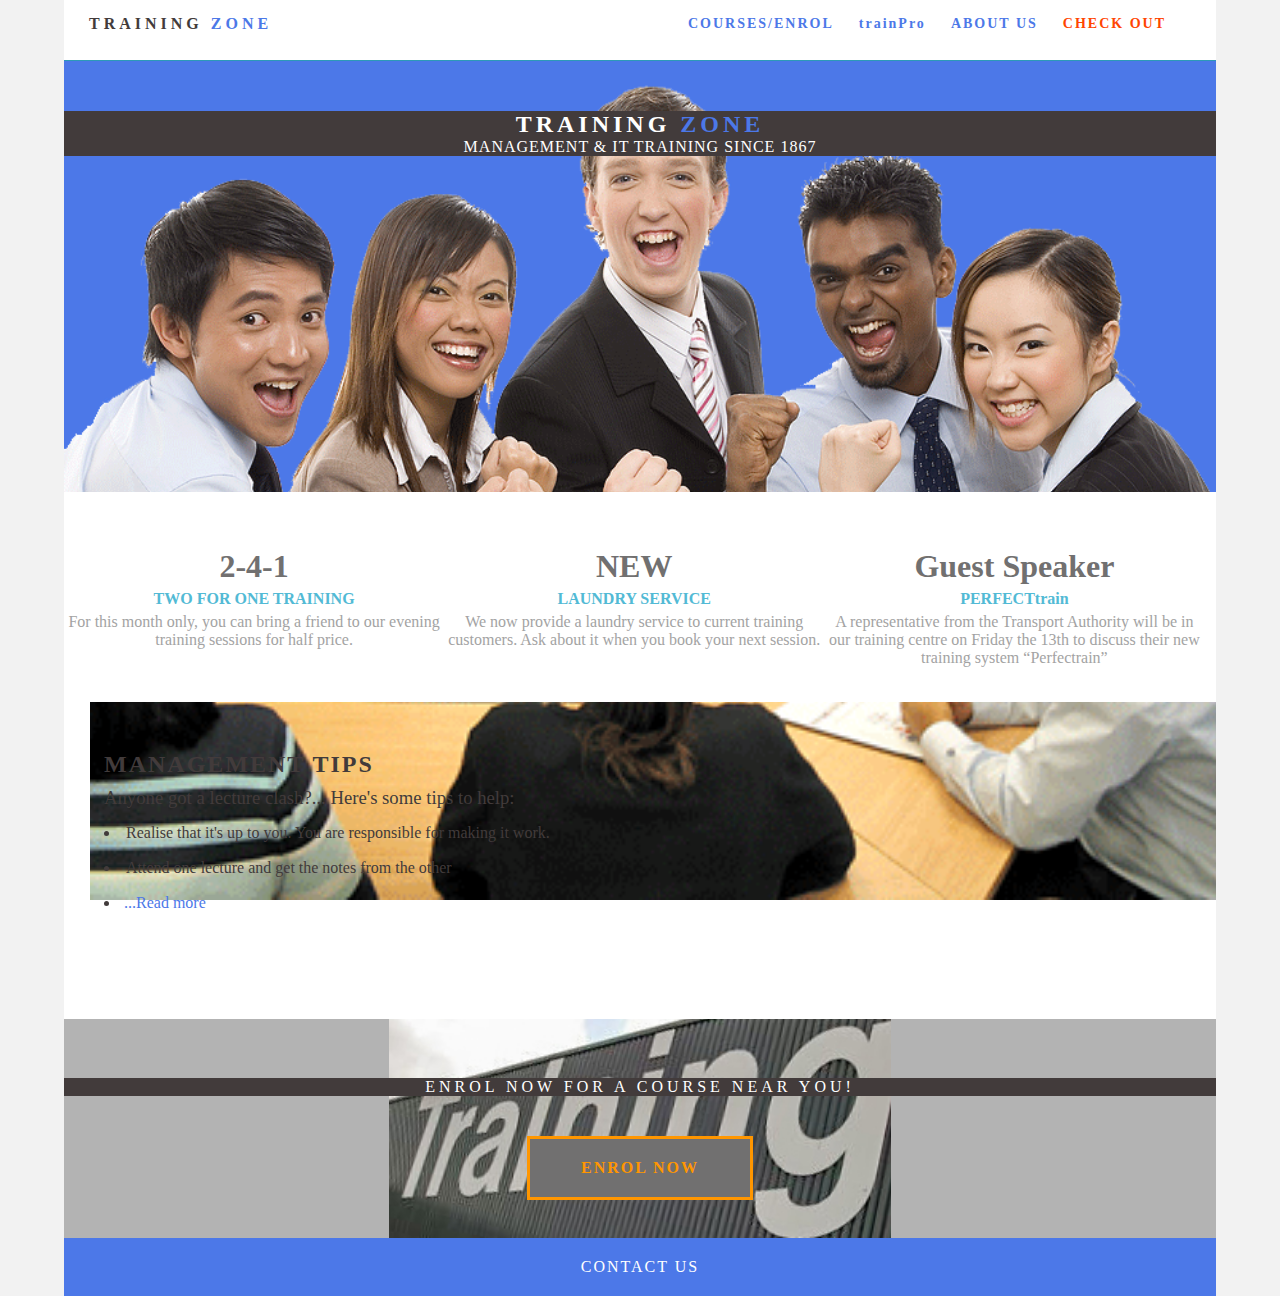
<file: index.html>
<!doctype html>
<html lang="en-US">
<head>
<meta charset="utf-8">
<meta http-equiv="X-UA-Compatible" content="IE=edge">
<meta name="viewport" content="width=device-width, initial-scale=1">
<title>trainingzone</title>
<!--The following script tag downloads a font from the Adobe Edge Web Fonts server for use within the web page. We recommend that you do not modify it.-->
<script>var __adobewebfontsappname__="dreamweaver"</script>
<script src="http://use.edgefonts.net/source-sans-pro:n2:default.js" type="text/javascript"></script>
<!-- HTML5 shim and Respond.js for IE8 support of HTML5 elements and media queries -->
<!-- WARNING: Respond.js doesn't work if you view the page via file:// -->
<!--[if lt IE 9]>
      <script src="https://oss.maxcdn.com/html5shiv/3.7.2/html5shiv.min.js"></script>
      <script src="https://oss.maxcdn.com/respond/1.4.2/respond.min.js"></script>
    <![endif]-->
<link href="singlePageTemplate.css" rel="stylesheet" type="text/css">
</head>
<body>
<!-- Main Container -->
<div class="container"> 
  <!-- Navigation -->
  <header> <a href="">
	  <h4 class="logo">TRAINING <font color="#4c78e8">ZONE</font></h4>
    </a>
    <nav>
      <ul>
        <li><a href="enrol.html">COURSES/ENROL</a></li>
        <li> <a href="trainPro.html">trainPro</a></li>
        <li> <a href="aboutUs.html">ABOUT US</a></li>          
        <li><checkOut><a href="checkOut.html">CHECK OUT</a></checkOut></li>
      </ul>
           
    </nav> 
  </header>
  <!-- Hero Section -->
  <section class="hero" id="hero">
    <h2 class="hero_header">TRAINING <font color="#4c78e8">ZONE</font></h2>
    <p class="tagline">Management & IT training since 1867</p>
  </section>
  <!-- Stats Gallery Section -->
  <div class="gallery">
    <div class="thumbnail">
      <h1 class="stats">2-4-1</h1>
      <h4>TWO FOR ONE TRAINING</h4>
      <p>For this month only, you can bring a friend to our evening training sessions for half price.</p>
    </div>
    <div class="thumbnail">
      <h1 class="stats">NEW</h1>
      <h4>LAUNDRY SERVICE</h4>
      <p>We now provide a laundry service to current training customers. Ask about it when you book your next session.</p>
    </div>
    <div class="thumbnail">
      <h1 class="stats">Guest Speaker</h1>
      <h4>PERFECTtrain</h4>
      <p>A representative from the Transport Authority will be in our training centre on Friday the 13th to discuss their new training system “Perfectrain”</p>
    </div>
  </div>
  <!-- Parallax Section -->
  <section class="banner">
    <h2 class="parallax">MANAGEMENT TIPS</h2>
    <h3 class="parallax_description"> Anyone got a lecture clash?... Here's some tips to help:</h3>
    <li class="parallax_description">Realise that it's up to you. You are responsible for making it work. </li>
    <li class="parallax_description">Attend one lecture and get the notes from the other</li>    
    <li class="parallax_description a"><a href="lifeHacks.html">...Read more</a></li>
    </section>
  <section class="gallery"><p></p></section>
  <!-- Footer Section -->
  <section class="footer_banner" id="contact">
    <h2 class="hidden">Footer Banner Section </h2>
    <p class="hero_header">ENROL NOW FOR A COURSE NEAR YOU!</p>
    <div class="button">
    	<a href="enrol.html">ENROL NOW</a></div>
  </section>
  <!-- Copyrights Section -->
  <div class="copyright"><a href="aboutUs.html#contactUs">CONTACT US</a></div>
</div>
<!-- Main Container Ends -->
</body>
</html>
</file>
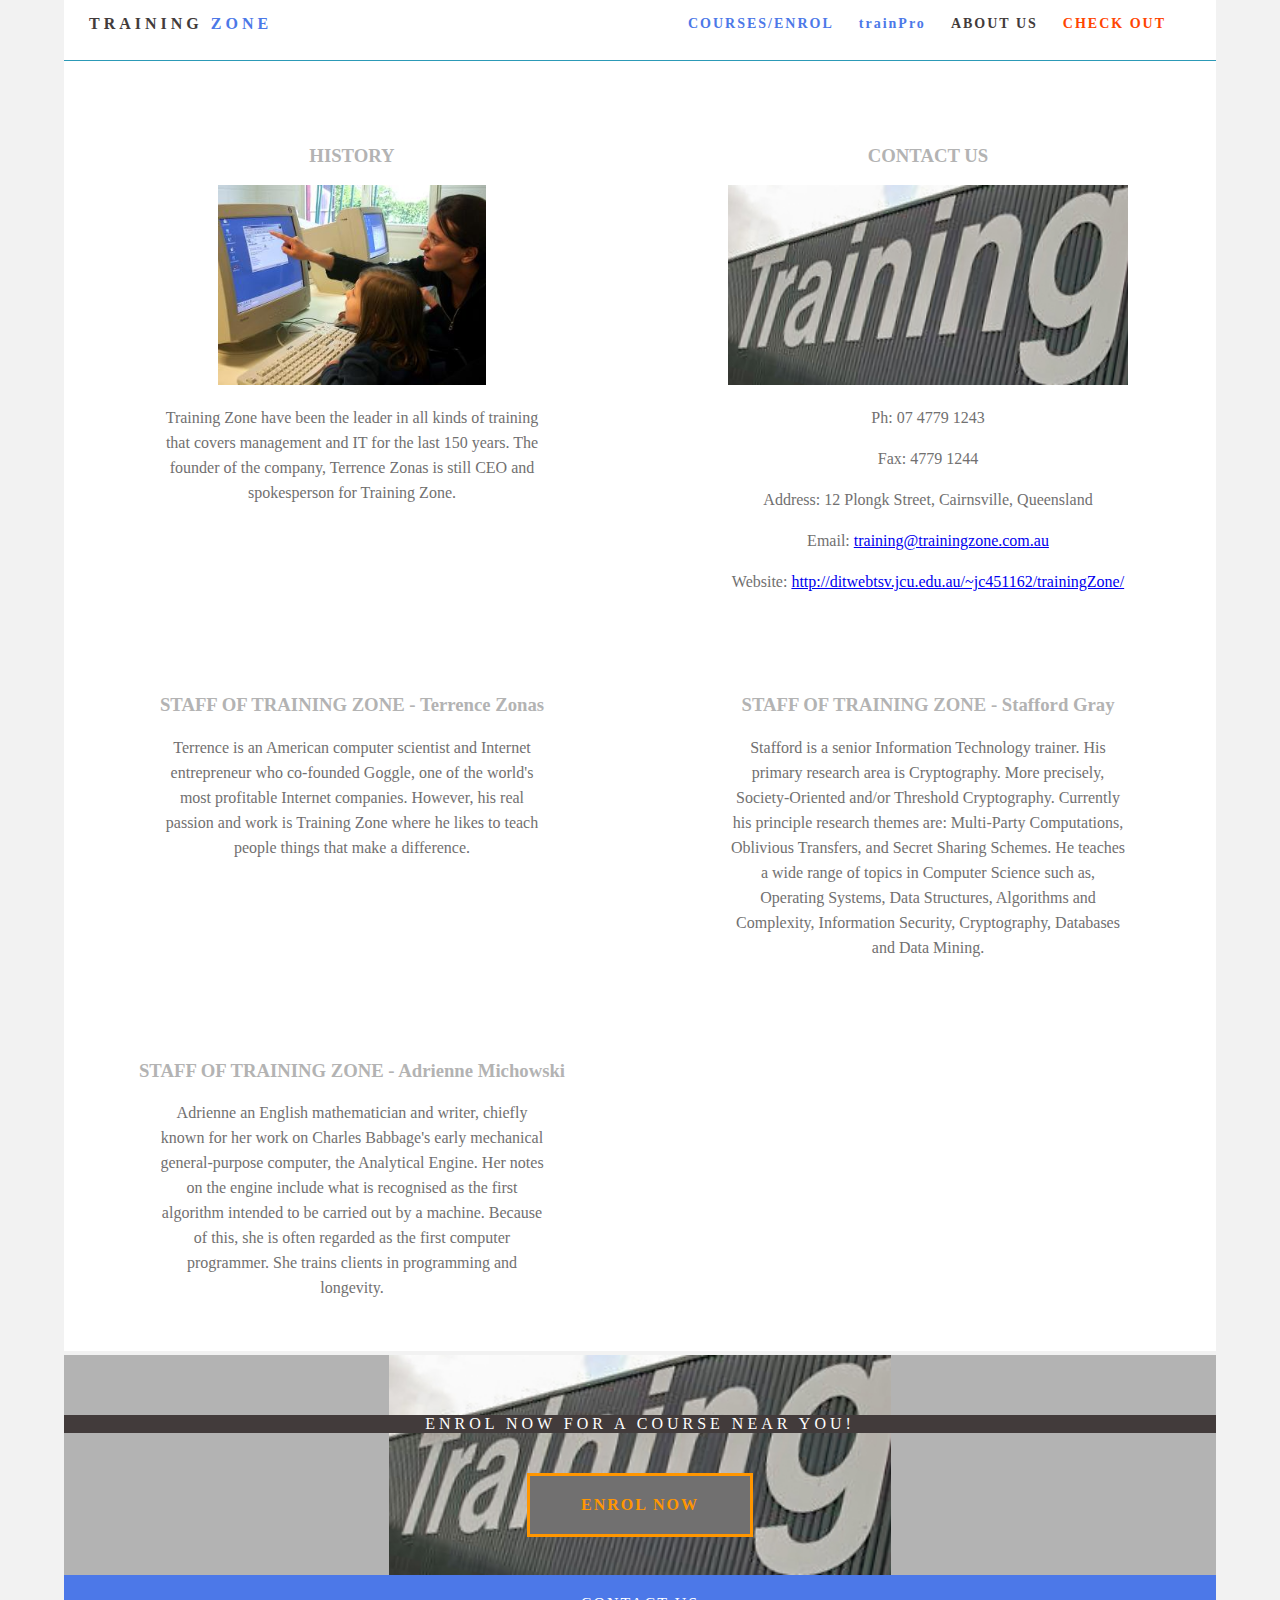
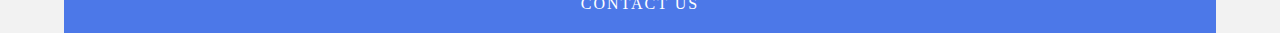
<file: aboutUs.html>
<!doctype html>
<html lang="en-US">
<head>
<meta charset="utf-8">
<meta http-equiv="X-UA-Compatible" content="IE=edge">
<meta name="viewport" content="width=device-width, initial-scale=1">
<title>trainingzone</title>
<!--The following script tag downloads a font from the Adobe Edge Web Fonts server for use within the web page. We recommend that you do not modify it.-->
<script>var __adobewebfontsappname__="dreamweaver"</script>
<script src="http://use.edgefonts.net/source-sans-pro:n2:default.js" type="text/javascript"></script>
<!-- HTML5 shim and Respond.js for IE8 support of HTML5 elements and media queries -->
<!-- WARNING: Respond.js doesn't work if you view the page via file:// -->
<!--[if lt IE 9]>
      <script src="https://oss.maxcdn.com/html5shiv/3.7.2/html5shiv.min.js"></script>
      <script src="https://oss.maxcdn.com/respond/1.4.2/respond.min.js"></script>
    <![endif]-->
<link href="singlePageTemplate.css" rel="stylesheet" type="text/css">
</head>
<body>
<!-- Main Container -->
<div class="container"> 
  <!-- Navigation -->
 <header> <a href="index.html">
	  <h4 class="logo">TRAINING <font color="#4c78e8">ZONE</font></h4>
    </a>
    <nav>
      <ul>
        <li> <a href="enrol.html">COURSES/ENROL</a></li>
        <li><a href="trainPro.html">trainPro</a></li>
        <li><active><a href="aboutUs.html">ABOUT US</a><active></li>          
        <li><checkOut><a href="checkOut.html">CHECK OUT</a></checkOut></li>
      </ul>
           
    </nav> 
  </header>
 
  <!-- About Section -->
   <!-- More Info Section -->
  <footer>
    <article class="footer_column">
      <h3>HISTORY</h3>
      <img src="images/ourTrainers1.jpg" alt="" class="cards"/>
      <p>Training Zone have been the leader in all kinds of training that covers management and IT for the last 150 years. The founder of the company, Terrence Zonas is still CEO and spokesperson for Training Zone.</p>
    </article>
    <article class="footer_column">
      <h3><a name=contactUs>CONTACT US</a></h3>
      <img src="images/trainingZoneHq.jpg" alt="" class="cards"/>
      <p>Ph: 07 4779 1243</p>
      <p>Fax: 4779 1244</p>
		<p>Address: 12 Plongk Street, Cairnsville, Queensland</p>
		<p>Email: <a href="mailto:training@trainingzone.com.au">training@trainingzone.com.au</a></p>
		<p>Website: <a href="http://ditwebtsv.jcu.edu.au/~jc451162/trainingZone/">http://ditwebtsv.jcu.edu.au/~jc451162/trainingZone/</a></p>
    </article>
    <article class="footer_column">
      <h3>STAFF OF TRAINING ZONE - Terrence Zonas</h3>
      <!--<img src="" alt="" class="cards"/>-->
      <p>Terrence is an American computer scientist and Internet entrepreneur who co-founded Goggle, one of the world's most profitable Internet companies. However, his real passion and work is Training Zone where he likes to teach people things that make a difference.</p>
    </article>
    <article class="footer_column">
      <h3>STAFF OF TRAINING ZONE - Stafford Gray</h3>
      <!--<img src="" alt="" class="cards"/>-->
      <p>Stafford is a senior Information Technology trainer. His primary research area is Cryptography. More precisely, Society-Oriented and/or Threshold Cryptography. Currently his principle research themes are: Multi-Party Computations, Oblivious Transfers, and Secret Sharing Schemes. He teaches a wide range of topics in Computer Science such as, Operating Systems, Data Structures, Algorithms and Complexity, Information Security, Cryptography, Databases and Data Mining.</p>
    </article>
    <article class="footer_column">
      <h3>STAFF OF TRAINING ZONE - Adrienne Michowski</h3>
      <!--<img src="" alt="" class="cards"/>-->
      <p>Adrienne an English mathematician and writer, chiefly known for her work on Charles Babbage's early mechanical general-purpose computer, the Analytical Engine. Her notes on the engine include what is recognised as the first algorithm intended to be carried out by a machine. Because of this, she is often regarded as the first computer programmer. She trains clients in programming and longevity.</p>
    </article>
    
  </footer>
    <!-- Footer Section -->
  <section class="footer_banner" id="contact">
    <h2 class="hidden">Footer Banner Section </h2>
    <p class="hero_header">ENROL NOW FOR A COURSE NEAR YOU!</p>
    <div class="button">
    	<a href="enrol.html">ENROL NOW</a></div>
  </section>
  <!-- Copyrights Section -->
  <div class="copyright"><a href="aboutUs.html#contactUs">CONTACT US</a></div>
</div>
<!-- Main Container Ends -->
</body>
</html>
</file>
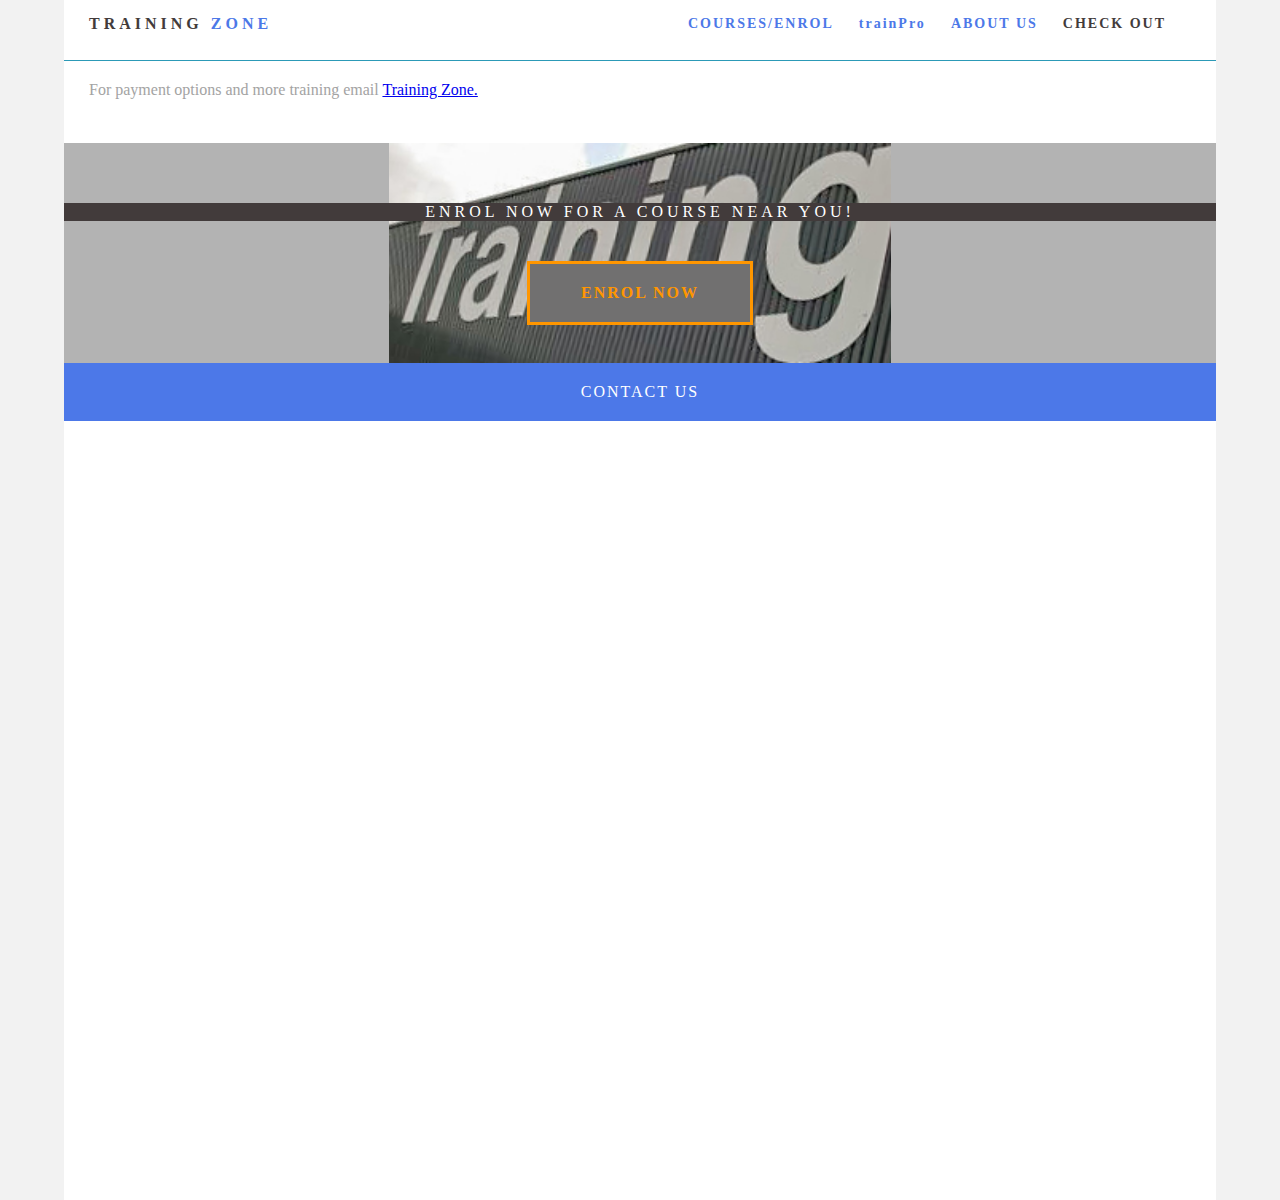
<file: checkOut.html>
<!doctype html>
<html lang="en-US">
<head>
<meta charset="utf-8">
<meta http-equiv="X-UA-Compatible" content="IE=edge">
<meta name="viewport" content="width=device-width, initial-scale=1">
<title>trainingzone</title>
<!--The following script tag downloads a font from the Adobe Edge Web Fonts server for use within the web page. We recommend that you do not modify it.-->
<script>var __adobewebfontsappname__="dreamweaver"</script>
<script src="http://use.edgefonts.net/source-sans-pro:n2:default.js" type="text/javascript"></script>
<!-- HTML5 shim and Respond.js for IE8 support of HTML5 elements and media queries -->
<!-- WARNING: Respond.js doesn't work if you view the page via file:// -->
<!--[if lt IE 9]>
      <script src="https://oss.maxcdn.com/html5shiv/3.7.2/html5shiv.min.js"></script>
      <script src="https://oss.maxcdn.com/respond/1.4.2/respond.min.js"></script>
    <![endif]-->
<link href="singlePageTemplate.css" rel="stylesheet" type="text/css">
</head>
<body>
<!-- Main Container -->
<div class="container"> 
  <!-- Navigation -->
  <header> <a href="index.html">
	  <h4 class="logo">TRAINING <font color="#4c78e8">ZONE</font></h4>
    </a>
    <nav>
      <ul>
        <li> <a href="enrol.html">COURSES/ENROL</a></li>
        <li><a href="trainPro.html">trainPro</a></li>
        <li><a href="aboutUs.html">ABOUT US</a></li>          
        <li><active><a href="checkOut.html">CHECK OUT</a></active></li>
      </ul>
           
    </nav> 
  </header>
		<section class="textPage"><p>For payment options and more training email <a href="aboutUs.html#contactUs">Training Zone.</a>
 </p></section>
   <!-- Footer Section -->
  <section class="footer_banner" id="contact">
    <h2 class="hidden">Footer Banner Section </h2>
    <p class="hero_header">ENROL NOW FOR A COURSE NEAR YOU!</p>
    <div class="button">
    	<a href="enrol.html">ENROL NOW</a></div>
  </section>
  <!-- Copyrights Section -->
  <div class="copyright"><a href="aboutUs.html#contactUs">CONTACT US</a></div>
</div>
<!-- Main Container Ends -->
</body>
</html>
</file>
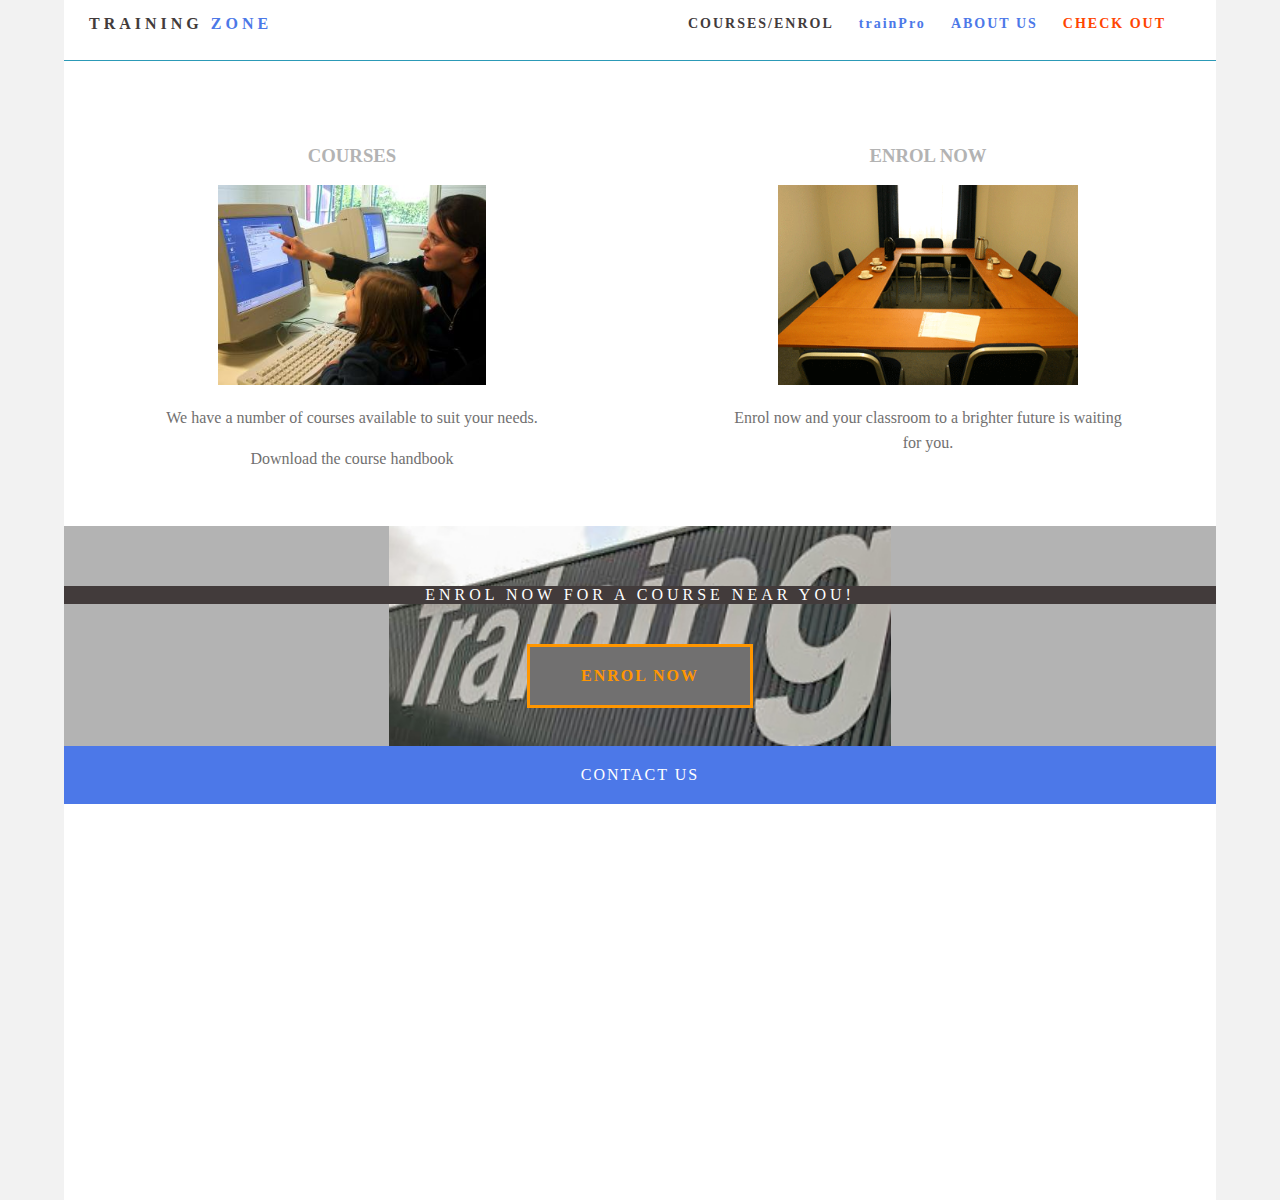
<file: enrol.html>
<!doctype html>
<html lang="en-US">
<head>
<meta charset="utf-8">
<meta http-equiv="X-UA-Compatible" content="IE=edge">
<meta name="viewport" content="width=device-width, initial-scale=1">
<title>trainingzone</title>
<!--The following script tag downloads a font from the Adobe Edge Web Fonts server for use within the web page. We recommend that you do not modify it.-->
<script>var __adobewebfontsappname__="dreamweaver"</script>
<script src="http://use.edgefonts.net/source-sans-pro:n2:default.js" type="text/javascript"></script>
<!-- HTML5 shim and Respond.js for IE8 support of HTML5 elements and media queries -->
<!-- WARNING: Respond.js doesn't work if you view the page via file:// -->
<!--[if lt IE 9]>
      <script src="https://oss.maxcdn.com/html5shiv/3.7.2/html5shiv.min.js"></script>
      <script src="https://oss.maxcdn.com/respond/1.4.2/respond.min.js"></script>
    <![endif]-->
<link href="singlePageTemplate.css" rel="stylesheet" type="text/css">
</head>
<body>
<!-- Main Container -->
<div class="container"> 
  <!-- Navigation -->
  <header> <a href="index.html">
	  <h4 class="logo">TRAINING <font color="#4c78e8">ZONE</font></h4>
    </a>
    <nav>
      <ul>
        <li><active> <a href="enrol.html">COURSES/ENROL</a></active></li>
        <li><a href="trainPro.html">trainPro</a></li>
        <li><a href="aboutUs.html">ABOUT US</a></li>          
        <li><checkOut><a href="checkOut.html">CHECK OUT</a></checkOut></li>
      </ul>
           
    </nav> 
  </header>
  <!-- Hero Section 
  <section class="hero" id="hero">
    <h2 class="hero_header">TRAINING <font color="#4c78e8">ZONE</font></h2>
    <p class="tagline">Management & IT training since 1867</p>
  </section>-->
  <!-- About Section -->
  <!--<section class="about" id="about">
    <h2 class="hidden">About</h2>
    <p class="text_column">Lorem ipsum dolor sit amet, consectetur adipisicing elit, sed do eiusmod tempor incididunt ut labore et dolore magna aliqua. Ut enim ad minim veniam, quis nostrud exercitation ullamco laboris nisi ut aliquip ex ea commodo consequat. Duis aute irure dolor in reprehenderit in voluptate velit esse cillum dolore eu fugiat nulla pariatur. </p>
    <p class="text_column">Lorem ipsum dolor sit amet, consectetur adipisicing elit, sed do eiusmod tempor incididunt ut labore et dolore magna aliqua. Ut enim ad minim veniam, quis nostrud exercitation ullamco laboris nisi ut aliquip ex ea commodo consequat. Duis aute irure dolor in reprehenderit in voluptate velit esse cillum dolore eu fugiat nulla pariatur. </p>
    <p class="text_column">Lorem ipsum dolor sit amet, consectetur adipisicing elit, sed do eiusmod tempor incididunt ut labore et dolore magna aliqua. Ut enim ad minim veniam, quis nostrud exercitation ullamco laboris nisi ut aliquip ex ea commodo consequat. Duis aute irure dolor in reprehenderit in voluptate velit esse cillum dolore eu fugiat nulla pariatur. </p>
  </section>-->
  <!-- Stats Gallery Section -->
  <!--<div class="gallery">
    <div class="thumbnail">
      <h1 class="stats">2-4-1</h1>
      <h4>TWO FOR ONE TRAINING</h4>
      <p>For this month only, you can bring a friend to our evening training sessions for half price.</p>
    </div>
    <div class="thumbnail">
      <h1 class="stats">NEW</h1>
      <h4>LAUNDRY SERVICE</h4>
      <p>We now provide a laundry service to current training customers. Ask about it when you book your next session.</p>
    </div>
    <div class="thumbnail">
      <h1 class="stats">Guest Speaker</h1>
      <h4>PERFECTtrain</h4>
      <p>A representative from the Transport Authority will be in our training centre on Friday the 13th to discuss their new training system “Perfectrain”</p>
    </div>
  </div>-->
  <!-- Parallax Section -->
  <!--<section class="banner">
    <h2 class="parallax">MANAGEMENT TIPS</h2>
    <h3 class="parallax_description"> Anyone got a lecture clash?... Some tips to help</h3>
    <li class="parallax_description">Realise that it's up to you. You are responsible for making it work. </li>
    <li class="parallax_description">Attend one lecture and get the notes from the other</li>    
    <li class="parallax_description a"><a href="lifeHacks.html">...Read more</a></li>
    </section>-->
  <!-- More Info Section -->
  <footer>
    <article class="footer_column">
      <h3>COURSES</h3>
      <!--<img src="images/ourTrainers1.jpg" alt="" width="400" height="200" class="cards"/>-->
      <img src="images/ourTrainers1.jpg" alt="" class="cards"/>
      <p>We have a number of courses available to suit your needs.</p>
      <p>Download the course handbook</p>
    </article>
    <article class="footer_column">
      <h3>ENROL NOW</h3>
      <!--<img src="images/trainingRoom.gif" alt="" width="400" height="200" class="cards"/>-->
      <img src="images/trainingRoom.gif" alt="" class="cards"/>
      <p>Enrol now and your classroom to a brighter future is waiting for you. </p>
    </article>
  </footer>
    <!-- Footer Section -->
  <section class="footer_banner" id="contact">
    <h2 class="hidden">Footer Banner Section </h2>
    <p class="hero_header">ENROL NOW FOR A COURSE NEAR YOU!</p>
    <div class="button">
    	<a href="enrol.html">ENROL NOW</a></div>
  </section>
  <!-- Copyrights Section -->
  <div class="copyright"><a href="aboutUs.html#contactUs">CONTACT US</a></div>
</div>
<!-- Main Container Ends -->
</body>
</html>
</file>
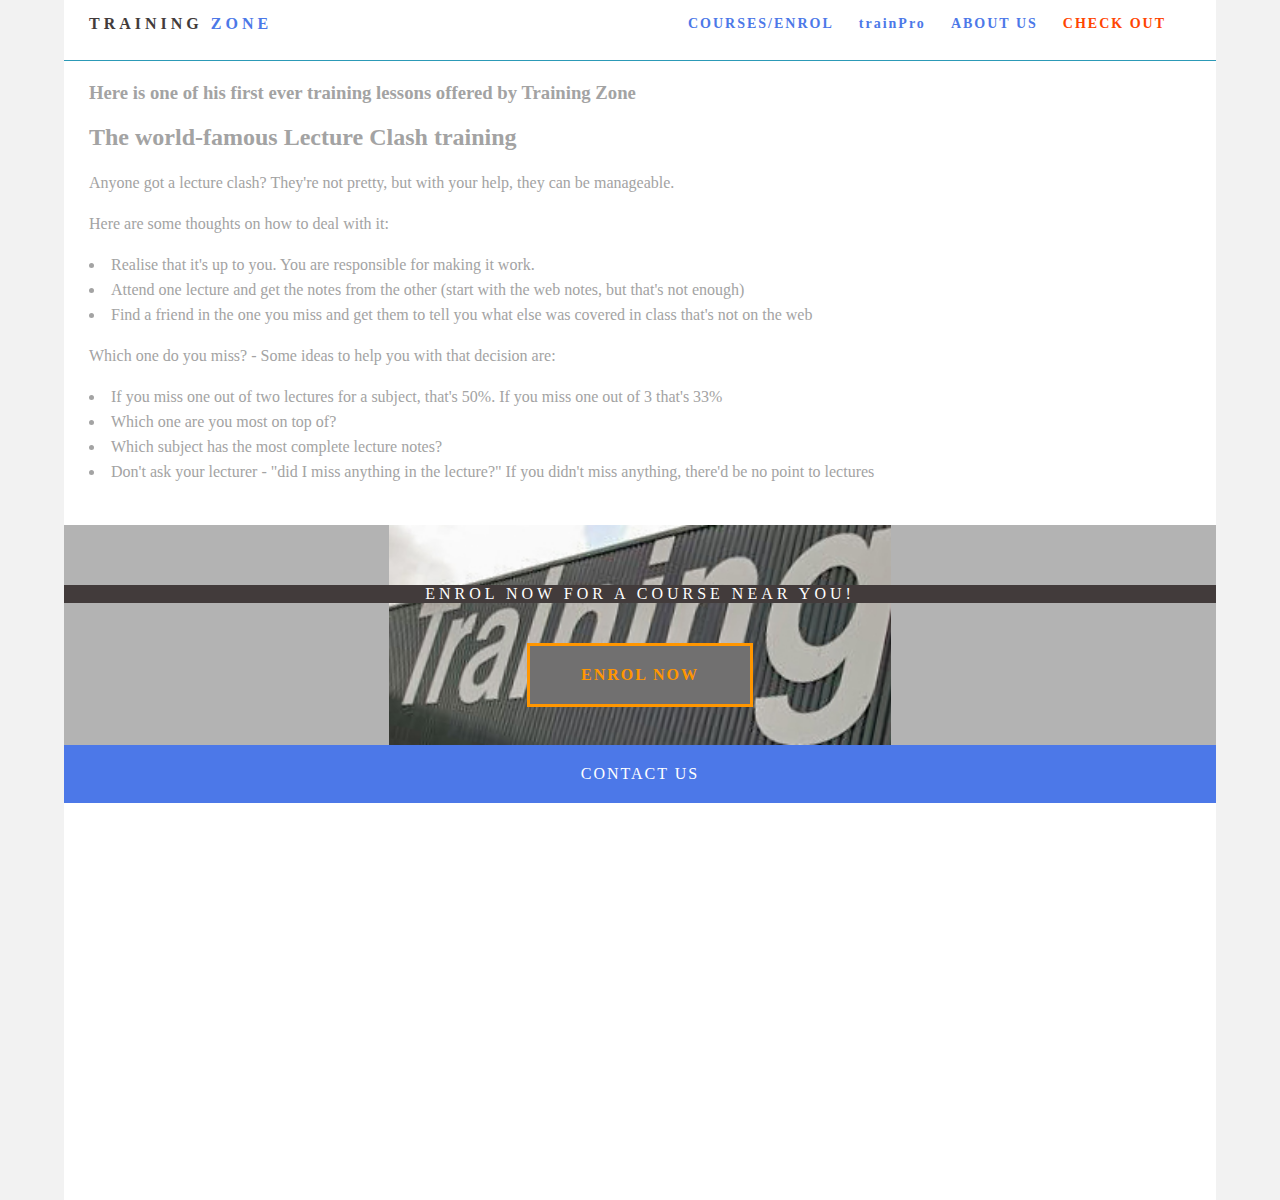
<file: lifeHacks.html>
<!doctype html>
<html lang="en-US">
<head>
<meta charset="utf-8">
<meta http-equiv="X-UA-Compatible" content="IE=edge">
<meta name="viewport" content="width=device-width, initial-scale=1">
<title>trainingzone</title>
<!--The following script tag downloads a font from the Adobe Edge Web Fonts server for use within the web page. We recommend that you do not modify it.-->
<script>var __adobewebfontsappname__="dreamweaver"</script>
<script src="http://use.edgefonts.net/source-sans-pro:n2:default.js" type="text/javascript"></script>
<!-- HTML5 shim and Respond.js for IE8 support of HTML5 elements and media queries -->
<!-- WARNING: Respond.js doesn't work if you view the page via file:// -->
<!--[if lt IE 9]>
      <script src="https://oss.maxcdn.com/html5shiv/3.7.2/html5shiv.min.js"></script>
      <script src="https://oss.maxcdn.com/respond/1.4.2/respond.min.js"></script>
    <![endif]-->
<link href="singlePageTemplate.css" rel="stylesheet" type="text/css">
</head>
<body>
<!-- Main Container -->
<div class="container"> 
  <!-- Navigation -->
  <header> <a href="index.html">
	  <h4 class="logo">TRAINING <font color="#4c78e8">ZONE</font></h4>
    </a>
    <nav>
      <ul>
        <li> <a href="enrol.html">COURSES/ENROL</a></li>
        <li><a href="trainPro.html">trainPro</a></li>
        <li><a href="aboutUs.html">ABOUT US</a></li>          
        <li><checkOut><a href="checkOut.html">CHECK OUT</a></checkOut></li>
      </ul>
           
    </nav> 
  </header>
	<section class="textPage"><H3>Here is one of his first ever training lessons offered by Training Zone</H3><H2>The world-famous Lecture Clash training</H2>
	  	<p>Anyone got a lecture clash? They're not pretty, but with your help, they can be manageable.</p>
	  	<p>Here are some thoughts on how to deal with it: 
		<li>Realise that it's up to you. You are responsible for making it work.</li>
		<li>Attend one lecture and get the notes from the other (start with the web notes, but that's not enough)</li>
		<li>Find a friend in the one you miss and get them to tell you what else was covered in class that's not on the web</li></p>
		<p>Which one do you miss? - Some ideas to help you with that decision are: 
		<li>If you miss one out of two lectures for a subject, that's 50%. If you miss one out of 3 that's 33%</li>
		<li>Which one are you most on top of?</li> 
		<li>Which subject has the most complete lecture notes?</li>
		<li>Don't ask your lecturer - "did I miss anything in the lecture?" If you didn't miss anything, there'd be no point to lectures</li></p>
		</section>
   <!-- Footer Section -->
  <section class="footer_banner" id="contact">
    <h2 class="hidden">Footer Banner Section </h2>
    <p class="hero_header">ENROL NOW FOR A COURSE NEAR YOU!</p>
    <div class="button">
    	<a href="enrol.html">ENROL NOW</a></div>
  </section>
  <!-- Copyrights Section -->
  <div class="copyright"><a href="aboutUs.html#contactUs">CONTACT US</a></div>
</div>
<!-- Main Container Ends -->
</body>
</html>
</file>
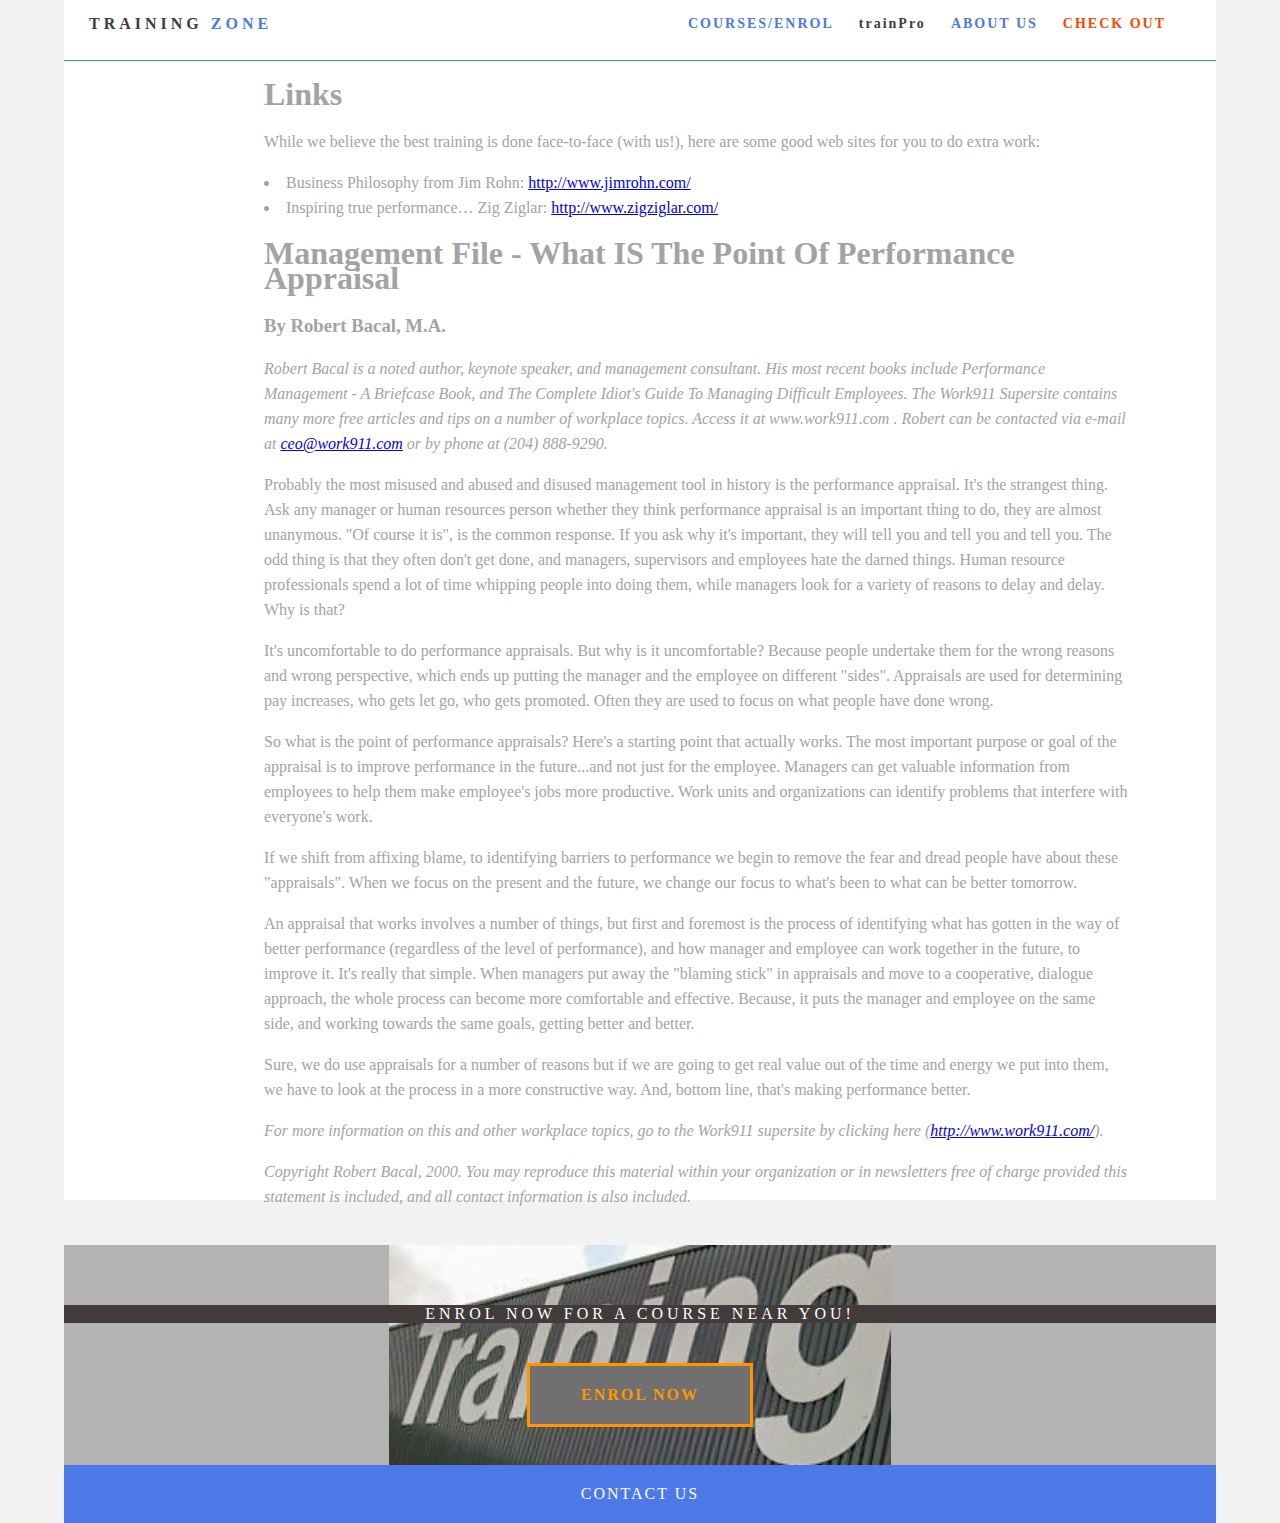
<file: trainPro.html>
<!doctype html>
<html lang="en-US">
<head>
<meta charset="utf-8">
<meta http-equiv="X-UA-Compatible" content="IE=edge">
<meta name="viewport" content="width=device-width, initial-scale=1">
<title>trainingzone</title>
<!--The following script tag downloads a font from the Adobe Edge Web Fonts server for use within the web page. We recommend that you do not modify it.-->
<script>var __adobewebfontsappname__="dreamweaver"</script>
<script src="http://use.edgefonts.net/source-sans-pro:n2:default.js" type="text/javascript"></script>
<!-- HTML5 shim and Respond.js for IE8 support of HTML5 elements and media queries -->
<!-- WARNING: Respond.js doesn't work if you view the page via file:// -->
<!--[if lt IE 9]>
      <script src="https://oss.maxcdn.com/html5shiv/3.7.2/html5shiv.min.js"></script>
      <script src="https://oss.maxcdn.com/respond/1.4.2/respond.min.js"></script>
    <![endif]-->
<link href="singlePageTemplate.css" rel="stylesheet" type="text/css">
</head>
<body>
<!-- Main Container -->
<div class="container"> 
  <!-- Navigation -->
  <header> <a href="index.html">
	  <h4 class="logo">TRAINING <font color="#4c78e8">ZONE</font></h4>
    </a>
    <nav>
      <ul>
        <li> <a href="enrol.html">COURSES/ENROL</a></li>
		<li><active><a href="trainPro.html">trainPro</a></active></li>
        <li><a href="aboutUs.html">ABOUT US</a></li>          
        <li><checkOut><a href="checkOut.html">CHECK OUT</a></li>
      </ul>
           
    </nav> 
  </header>
	<!--<section class="textPage2">-->
	<section class="textPage2">
	<h1>Links</h1>
		<p>While we believe the best training is done face-to-face (with us!), here are some good web sites for you to do extra work:</p>
		<li>Business Philosophy from Jim Rohn: <a href="http://www.jimrohn.com/">http://www.jimrohn.com/</a> </li>
		<li>Inspiring true performance… Zig Ziglar: <a href="http://www.zigziglar.com/">http://www.zigziglar.com/</a></li>

	
	<h1>Management File - What IS The Point Of Performance Appraisal</h1>
	<h3>By Robert Bacal, M.A.</h3>
<p><i>Robert Bacal is a noted author, keynote speaker, and management consultant. His most recent books include Performance Management - A Briefcase Book, and The Complete Idiot's Guide To Managing Difficult Employees. The Work911 Supersite contains many more free articles and tips on a number of workplace topics. Access it at www.work911.com . Robert can be contacted via e-mail at <a href = "mailto:ceo@work911.com">ceo@work911.com</a> or by phone at (204) 888-9290.</i></p>
<p>Probably the most misused and abused and disused management tool in history is the performance appraisal. It's the strangest thing. Ask any manager or human resources person whether they think performance appraisal is an important thing to do, they are almost unanymous. "Of course it is", is the common response. If you ask why it's important, they will tell you and tell you and tell you.
The odd thing is that they often don't get done, and managers, supervisors and employees hate the darned things. Human resource professionals spend a lot of time whipping people into doing them, while managers look for a variety of reasons to delay and delay. Why is that?</p>
<p>It's uncomfortable to do performance appraisals. But why is it uncomfortable? Because people undertake them for the wrong reasons and wrong perspective, which ends up putting the manager and the employee on different "sides". Appraisals are used for determining pay increases, who gets let go, who gets promoted. Often they are used to focus on what people have done wrong.</p>
<p>So what is the point of performance appraisals? Here's a starting point that actually works. The most important purpose or goal of the appraisal is to improve performance in the future...and not just for the employee. Managers can get valuable information from employees to help them make employee's jobs more productive. Work units and organizations can identify problems that interfere with everyone's work.</p>
<p>If we shift from affixing blame, to identifying barriers to performance we begin to remove the fear and dread people have about these "appraisals". When we focus on the present and the future, we change our focus to what's been to what can be better tomorrow.</p>
<p>An appraisal that works involves a number of things, but first and foremost is the process of identifying what has gotten in the way of better performance (regardless of the level of performance), and how manager and employee can work together in the future, to improve it. It's really that simple.
When managers put away the "blaming stick" in appraisals and move to a cooperative, dialogue approach, the whole process can become more comfortable and effective. Because, it puts the manager and employee on the same side, and working towards the same goals, getting better and better.</p>
<p>Sure, we do use appraisals for a number of reasons but if we are going to get real value out of the time and energy we put into them, we have to look at the process in a more constructive way. And, bottom line, that's making performance better.</p>
<p><i>For more information on this and other workplace topics, go to the Work911 supersite by clicking here (<a href="http://www.work911.com/">http://www.work911.com/</a>).</i></p>
<p><i>Copyright Robert Bacal, 2000. You may reproduce this material within your organization or in newsletters free of charge provided this statement is included, and all contact information is also included.</i></p>
		</section>
   <!-- Footer Section -->
  <section class="footer_banner" id="contact">
    <h2 class="hidden">Footer Banner Section </h2>
    <p class="hero_header">ENROL NOW FOR A COURSE NEAR YOU!</p>
    <div class="button">
    	<a href="enrol.html">ENROL NOW</a></div>
  </section>
  <!-- Copyrights Section -->
  <div class="copyright"><a href="aboutUs.html#contactUs">CONTACT US</a></div>
</div>
<!-- Main Container Ends -->
</body>
</html>
</file>
<file: singlePageTemplate.css>
@charset "UTF-8";
/* Body */
body {
	font-family: source-sans-pro;
	background-color: #f2f2f2;
	margin-top: 0px;
	margin-right: 0px;
	margin-bottom: 0px;
	margin-left: 0px;
	font-style: normal;
	font-weight: 200;
}
/* Container */
.container {
	width: 90%;
	margin-left: auto;
	margin-right: auto;
	height: 1200px;
	background-color: #FFFFFF;
}
/* Navigation */
header {
	width: 100%;
	height: 5%;
	background-color: #ffffff;
	border-bottom: 1px solid #2C9AB7;
}
.logo {
	color: #423B3B;
	font-weight: bold;
	text-align: undefined;
	width: 20%;
	float: left;
	margin-top: 15px;
	margin-left: 25px;
	letter-spacing: 4px;
}
nav {
	float: right;
	width: 75%;
	text-align: right;
	margin-right: 25px;
}
header nav ul {
	list-style: none;
	float: right;
}
nav ul li {
	float: left;
	color: #FFFFFF;
	font-size: 14px;
	text-align: left;
	margin-right: 25px;
	letter-spacing: 2px;
	font-weight: bold;
	transition: all 0.3s linear;
}
ul li a {
	color: #4c78e8;
	text-decoration: none;
}
ul li:active a {
	color: #000000;
	background-color: #4c78e8;
}
ul li a:hover {
	color: #000000;
	text-decoration: underline
}
ul li active a {
	color: #423B3B;
}
nav ul li checkOut a{
	color:orangered;
}
.hero_header {
	color: #FFFFFF;
	text-align: center;
	margin-top: 0px;
	margin-right: 0px;
	margin-bottom: 0px;
	margin-left: 0px;
	letter-spacing: 4px;
	background-color: #423B3B;
}
/* Hero Section */
.hero {
	background-image: url("images/ourTrainers2.gif");
	background-color: #6E9CC1;
	padding-top: 50px;
	padding-bottom: 325px;
	background-repeat: no-repeat;
	background-position: 50% 0;
	background-size: cover;
}
.light {
	font-weight: bold;
	color: #717070;
}
.tagline {
	text-align: center;
	color: #FFFFFF;
	margin-top: 0px;
	font-weight: lighter;
	text-transform: uppercase;
	letter-spacing: 1px;
	background-color: #423B3B;
}
/* Text page */
.textPage {
	text-align: left;
	line-height: 25px;
	padding-left: 25px;
	padding-bottom: 25px;
	color: #A3A3A3;
	list-style-position: inside
}
.textPage2 {	
	width: 75%;
	text-align: left;
	font-weight: lighter;
	line-height: 25px;
	padding-left: 200px;
	padding-right: 20px;
	padding-bottom:20px;
	color: #A3A3A3;
	list-style-position: inside;

}

/* About Section */
.text_column {
	width: 29%;
	text-align: justify;
	font-weight: lighter;
	line-height: 25px;
	float: left;
	padding-left: 20px;
	padding-right: 20px;
	padding-bottom:20px;
	color: #A3A3A3;
}
.about {
	padding-left: 25px;
	padding-right: 25px;
	padding-top: 35px;
	display: inline-block;
	background-color: #FFFFFF;
	margin-top: 0px;
}
/* Stats Gallery */
.stats {
	color: #717070;
	margin-bottom: 5px;
}
.gallery {
	clear: both;
	display: inline-block;
	width: 100%;
	background-color: #FFFFFF;
	/* [disabled]min-width: 400px;
*/
	padding-bottom: 35px;
	padding-top: 0px;
	margin-top: -5px;
	margin-bottom: -5px;
}
.thumbnail {
	width: 33%;
	text-align: center;
	float: left;
	margin-top: 35px;
}
.gallery .thumbnail h4 {
	margin-top: 5px;
	margin-right: 5px;
	margin-bottom: 5px;
	margin-left: 5px;
	color: #52BAD5;
}
.gallery .thumbnail p {
	margin-top: 0px;
	margin-right: 0px;
	margin-bottom: 0px;
	margin-left: 0px;
	color: #A3A3A3;
}
/* Parallax Section */
.banner {
	background-color: #fff;
	background-image: url("images/faceToFaceTraining.gif");
	height:250px;
	background-attachment:fixed;
	background-size:contain;
	background-repeat: no-repeat;
	background-position: 110% 0%;
}
.parallax {
	color: #423B3B;
	text-align: left;
	padding-left: 20px;
	padding-top: 50px;
	letter-spacing: 2px;
	margin-top: 0px;
	text-indent: 20px;
}
.parallax_description {
	color: #423B3B;
	text-align: left;
	padding-left: 20px;
	width: 40%;
	float: left;
	font-weight: lighter;
	line-height: 0px;
	margin-top: 0px;
	margin-right: 550px;
	margin-bottom: 35px;
	margin-left: 20px;
	font-size: 8;
	list-style-type:inherit;
	list-style-position: inside;

}
.parallax_description a {
	color: #4c78e8;
	text-decoration: none;
	text-align: left;
	padding-left: 20px;
	width: 40%;
	float: left;
	font-weight: lighter;
	line-height: 0px;
	margin-top: 0px;
	margin-right: 550px;
	margin-bottom: 35px;
	margin-left: 0px;
	font-size: 8;
	list-style-type:square;
	list-style-position:inherit;
	list-style-position: inside;
}
.parallax_description a:hover {
	color: #000000;
	text-decoration: none;
	text-align: left;
	padding-left: 20px;
	width: 40%;
	float: left;
	font-weight: lighter;
	line-height: 0px;
	margin-top: 0px;
	margin-right: 550px;
	margin-bottom: 35px;
	margin-left: 0px;
	font-size: 8 ;
	list-style-type:square;
	list-style-position:inherit;
	list-style-position: inside;
}

/* More info */
footer {
	background-color: #FFFFFF;
	padding-bottom: 35px;
}
.footer_column {
	width: 50%;
	text-align: center;
	padding-top: 30px;
	float: left;
}
footer .footer_column h3 {
	color: #B3B3B3;
	text-align: center;
	padding-top: 35px;
}
footer .footer_column p {
	color: #717070;
	background-color: #FFFFFF;
}
.cards {
	/*width: 100%;*/
	height: 200px;
	max-width: 400px;
	max-height: 200px;
	
}
footer .footer_column p {
	padding-left:60px;
	padding-right: 60px;
	text-align: center;
	line-height: 25px;
	font-weight: lighter;
	margin-left: 30px;
	margin-right: 30px;
}
.button {
	width: 200px;
	margin-top: 40px;
	margin-right: auto;
	margin-bottom: auto;
	margin-left: auto;
	padding-top: 20px;
	padding-right: 10px;
	padding-bottom: 20px;
	padding-left: 10px;
	text-align: center;
	vertical-align: middle;
	border-radius: 0px;
	text-transform: uppercase;
	font-weight: bold;
	letter-spacing: 2px;
	border: 3px solid #FF9600;
	color: #FF9600;
	transition: all 0.3s linear;
	background-color: #717070;
}
.button a{
	color: #FF9600;
	text-decoration: none;
}
/*.button a{
	width: 200px;
	margin-top: 40px;
	margin-right: auto;
	margin-bottom: auto;
	margin-left: auto;
	padding-top: 20px;
	padding-right: 10px;
	padding-bottom: 20px;
	padding-left: 10px;
	text-align: center;
	vertical-align: middle;
	border-radius: 0px;
	text-transform: uppercase;
	font-weight: bold;
	letter-spacing: 2px;
	border: 3px solid #FF9600;
	color: #FF9600;
	transition: all 0.3s linear;
	background-color: #717070;
	text-decoration: none;
}*/
.button:hover {
	background-color: #FEFEFE;
	color: #4c78e8;
	cursor: pointer;
	border: 3px solid #4c78e8;
}
.button:hover a {
	color: #4c78e8;
}
.copyright {
	text-align: center;
	padding-top: 20px;
	padding-bottom: 20px;
	background-color: #4c78e8;
	color: #FFFFFF;
	text-transform: uppercase;
	font-weight: lighter;
	letter-spacing: 2px;
	border-top-width: 2px;
}
.copyright a {
	text-align: center;
	padding-top: 20px;
	padding-bottom: 20px;
	background-color: #4c78e8;
	color: #FFFFFF;
	text-transform: uppercase;
	font-weight: lighter;
	letter-spacing: 2px;
	border-top-width: 2px;
	text-decoration: none;
}
.copyright a:hover {
	text-align: center;
	padding-top: 20px;
	padding-bottom: 20px;
	background-color: #4c78e8;
	color: #000000;
	text-transform: uppercase;
	font-weight: lighter;
	letter-spacing: 2px;
	border-top-width: 2px;
}
.footer_banner {
	background-color: #B3B3B3;
	padding-top: 60px;
	padding-bottom: 60PX;
	margin-bottom: 0px;
	background-image: url("images/trainingZoneHq.jpg");
	background-repeat:no-repeat;
	background-position: 50% 50%;
	background-size:contain;
	height:100px;
}
footer {
	display: inline-block;
}
.hidden {
	display: none;
}
/*
/* Mobile
@media (max-width: 320px) {
.logo {
	width: 100%;
	text-align: center;
	margin-top: 13px;
	margin-right: 0px;
	margin-bottom: 0px;
	margin-left: 0px;
}
.container header nav {
	margin-top: 0px;
	margin-right: 0px;
	margin-bottom: 0px;
	margin-left: 0px;
	width: 100%;
	float: none;
	display: none;
}
header nav ul {
}
nav ul li {
	margin-top: 0px;
	margin-right: 0px;
	margin-bottom: 0px;
	margin-left: 0px;
	width: 100%;
	text-align: center;
}
.text_column {
	width: 100%;
	text-align: justify;
	padding-top: 0px;
	padding-right: 0px;
	padding-bottom: 0px;
	padding-left: 0px;
}
.thumbnail {
	width: 100%;
}
.footer_column {
	width: 100%;
	margin-top: 0px;
}
.parallax {
	text-align: center;
	margin-top: 0px;
	margin-right: 0px;
	margin-bottom: 0px;
	margin-left: 0px;
	padding-top: 40%;
	padding-right: 0px;
	padding-bottom: 0px;
	padding-left: 0px;
	width: 100%;
	font-size: 18px;
}
.parallax_description {
	padding-top: 0px;
	padding-right: 0px;
	padding-bottom: 0px;
	padding-left: 0px;
	width: 90%;
	margin-top: 25px;
	margin-right: 0px;
	margin-bottom: 0px;
	margin-left: 12px;
	float: none;	
}
.banner {
	background-color: #2D9AB7;
	background-image: none;
}
.tagline {
	margin-top: 20px;
	line-height: 22px;
}
.hero_header {
	padding-left: 10px;
	padding-right: 10px;
	line-height: 22px;
	text-align: center;
}
}*/

/* Small Tablets
@media (min-width: 321px)and (max-width: 767px) {
.logo {
	width: 100%;
	text-align: center;
	margin-top: 13px;
	margin-right: 0px;
	margin-bottom: 0px;
	margin-left: 0px;
	color: #043745;
}
.container header nav {
	margin-top: 0px;
	margin-right: 0px;
	margin-bottom: 0px;
	margin-left: 0px;
	width: 100%;
	float: none;
	overflow: auto;
	display: inline-block;
	background: #52bad5;
}
header nav ul {
	padding: 0px;
	float: none;
}
nav ul li {
	margin-top: 0px;
	margin-right: 0px;
	margin-bottom: 0px;
	margin-left: 0px;
	width: 100%;
	text-align: center;
	padding-top: 8px;
	padding-bottom: 8px;
}
.text_column {
	width: 100%;
	text-align: left;
	padding-top: 0px;
	padding-right: 0px;
	padding-bottom: 0px;
	padding-left: 0px;
}
.thumbnail {
	width: 100%;
}
.footer_column {
	width: 100%;
	margin-top: 0px;
}
.parallax {
	text-align: center;
	margin-top: 0px;
	margin-right: 0px;
	margin-bottom: 0px;
	margin-left: 0px;
	padding-top: 40%;
	padding-right: 0px;
	padding-bottom: 0px;
	padding-left: 0px;
	width: 100%;
	font-size: 18px;
}
.parallax_description {
	padding-top: 0px;
	padding-right: 0px;
	padding-bottom: 0px;
	padding-left: 0px;
	margin-top: 30%;
	margin-right: 0px;
	margin-bottom: 0px;
	margin-left: 0px;
	float: none;
	width: 100%;
	text-align: center;
}
.thumbnail {
	width: 50%;
}
.parallax {
	margin-top: 0px;
	margin-right: 0px;
	margin-bottom: 0px;
	margin-left: 0px;
	padding-right: 0px;
	padding-bottom: 0px;
	padding-left: 0px;
	padding-top: 20%;
}
.parallax_description {
	margin-top: 0px;
	margin-right: 0px;
	margin-bottom: 0px;
	margin-left: 0px;
	width: 100%;
	padding-top: 30px;
}
.banner {
	padding-left: 20px;
	padding-right: 20px;
}
.footer_column {
	width: 100%;
}
}*/

/* Small Desktops 
@media (min-width: 768px) and (max-width: 1096px) {
.text_column {
	width: 100%;
}
.thumbnail {
	width: 50%;
}
.text_column {
	width: 100%;
	margin-top: 0px;
	margin-right: 0px;
	margin-bottom: 0px;
	margin-left: 0px;
	padding-top: 0px;
	padding-right: 0px;
	padding-bottom: 0px;
	padding-left: 0px;
}
.banner {
	margin-top: 0px;
	padding-top: 0px;
}
}*/
</file>
